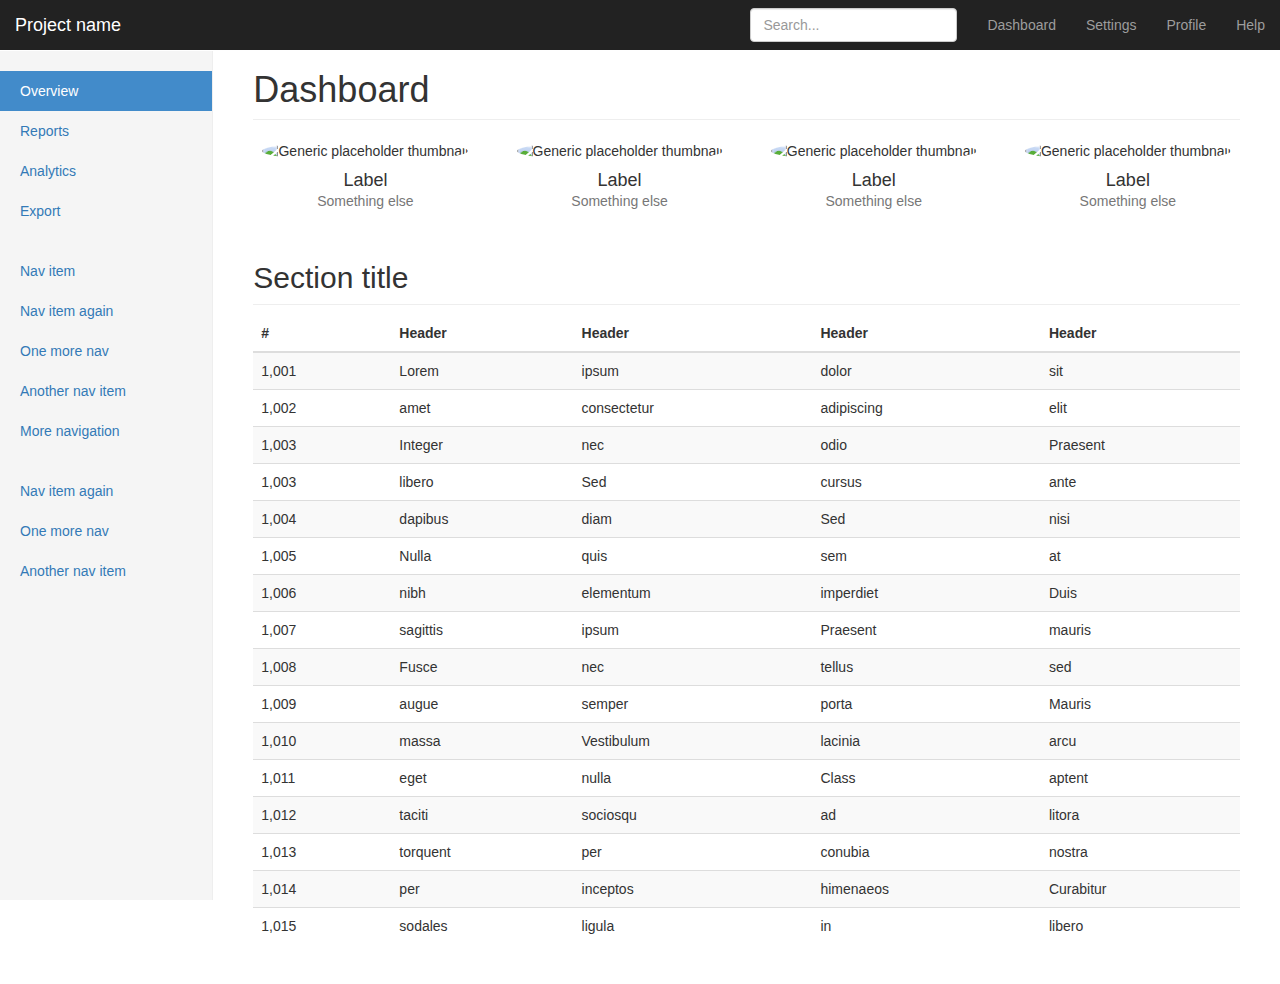
<file: index.html>
<!DOCTYPE html>
<html lang="en">
<head>
    <meta charset="utf-8">
    <meta http-equiv="X-UA-Compatible" content="IE=edge">
    <meta name="viewport" content="width=device-width, initial-scale=1">
    <!-- The above 3 meta tags *must* come first in the head; any other head content must come *after* these tags -->
    <meta name="description" content="">
    <meta name="author" content="">
    <link rel="icon" href="./assets/lib/bootstrap-3.3.2-dist/favicon.ico">

    <title>Dashboard Template for Bootstrap</title>

    <!-- Bootstrap core CSS -->
    <link href="./assets/lib/bootstrap-3.3.2-dist/css/bootstrap.min.css" rel="stylesheet">

    <!-- Custom styles for this template -->
    <link href="./assets/css/dashboard.css" rel="stylesheet">

</head>

<body>

<nav class="navbar navbar-inverse navbar-fixed-top">
    <div class="container-fluid">
        <div class="navbar-header">
            <button type="button" class="navbar-toggle collapsed" data-toggle="collapse" data-target="#navbar" aria-expanded="false" aria-controls="navbar">
                <span class="sr-only">Toggle navigation</span>
                <span class="icon-bar"></span>
                <span class="icon-bar"></span>
                <span class="icon-bar"></span>
            </button>
            <a class="navbar-brand" href="#">Project name</a>
        </div>
        <div id="navbar" class="navbar-collapse collapse">
            <ul class="nav navbar-nav navbar-right">
                <li><a href="#">Dashboard</a></li>
                <li><a href="#">Settings</a></li>
                <li><a href="#">Profile</a></li>
                <li><a href="#">Help</a></li>
            </ul>
            <form class="navbar-form navbar-right">
                <input type="text" class="form-control" placeholder="Search...">
            </form>
        </div>
    </div>
</nav>

<div class="container-fluid">
    <div class="row">
        <div class="col-sm-3 col-md-2 sidebar">
            <ul class="nav nav-sidebar">
                <li class="active"><a href="#">Overview <span class="sr-only">(current)</span></a></li>
                <li><a href="#">Reports</a></li>
                <li><a href="#">Analytics</a></li>
                <li><a href="#">Export</a></li>
            </ul>
            <ul class="nav nav-sidebar">
                <li><a href="">Nav item</a></li>
                <li><a href="">Nav item again</a></li>
                <li><a href="">One more nav</a></li>
                <li><a href="">Another nav item</a></li>
                <li><a href="">More navigation</a></li>
            </ul>
            <ul class="nav nav-sidebar">
                <li><a href="">Nav item again</a></li>
                <li><a href="">One more nav</a></li>
                <li><a href="">Another nav item</a></li>
            </ul>
        </div>
        <div class="col-sm-9 col-sm-offset-3 col-md-10 col-md-offset-2 main">
            <h1 class="page-header">Dashboard</h1>

            <div class="row placeholders">
                <div class="col-xs-6 col-sm-3 placeholder">
                    <img data-src="holder.js/200x200/auto/sky" class="img-responsive" alt="Generic placeholder thumbnail">
                    <h4>Label</h4>
                    <span class="text-muted">Something else</span>
                </div>
                <div class="col-xs-6 col-sm-3 placeholder">
                    <img data-src="holder.js/200x200/auto/vine" class="img-responsive" alt="Generic placeholder thumbnail">
                    <h4>Label</h4>
                    <span class="text-muted">Something else</span>
                </div>
                <div class="col-xs-6 col-sm-3 placeholder">
                    <img data-src="holder.js/200x200/auto/sky" class="img-responsive" alt="Generic placeholder thumbnail">
                    <h4>Label</h4>
                    <span class="text-muted">Something else</span>
                </div>
                <div class="col-xs-6 col-sm-3 placeholder">
                    <img data-src="holder.js/200x200/auto/vine" class="img-responsive" alt="Generic placeholder thumbnail">
                    <h4>Label</h4>
                    <span class="text-muted">Something else</span>
                </div>
            </div>

            <h2 class="sub-header">Section title</h2>
            <div class="table-responsive">
                <table class="table table-striped">
                    <thead>
                    <tr>
                        <th>#</th>
                        <th>Header</th>
                        <th>Header</th>
                        <th>Header</th>
                        <th>Header</th>
                    </tr>
                    </thead>
                    <tbody>
                    <tr>
                        <td>1,001</td>
                        <td>Lorem</td>
                        <td>ipsum</td>
                        <td>dolor</td>
                        <td>sit</td>
                    </tr>
                    <tr>
                        <td>1,002</td>
                        <td>amet</td>
                        <td>consectetur</td>
                        <td>adipiscing</td>
                        <td>elit</td>
                    </tr>
                    <tr>
                        <td>1,003</td>
                        <td>Integer</td>
                        <td>nec</td>
                        <td>odio</td>
                        <td>Praesent</td>
                    </tr>
                    <tr>
                        <td>1,003</td>
                        <td>libero</td>
                        <td>Sed</td>
                        <td>cursus</td>
                        <td>ante</td>
                    </tr>
                    <tr>
                        <td>1,004</td>
                        <td>dapibus</td>
                        <td>diam</td>
                        <td>Sed</td>
                        <td>nisi</td>
                    </tr>
                    <tr>
                        <td>1,005</td>
                        <td>Nulla</td>
                        <td>quis</td>
                        <td>sem</td>
                        <td>at</td>
                    </tr>
                    <tr>
                        <td>1,006</td>
                        <td>nibh</td>
                        <td>elementum</td>
                        <td>imperdiet</td>
                        <td>Duis</td>
                    </tr>
                    <tr>
                        <td>1,007</td>
                        <td>sagittis</td>
                        <td>ipsum</td>
                        <td>Praesent</td>
                        <td>mauris</td>
                    </tr>
                    <tr>
                        <td>1,008</td>
                        <td>Fusce</td>
                        <td>nec</td>
                        <td>tellus</td>
                        <td>sed</td>
                    </tr>
                    <tr>
                        <td>1,009</td>
                        <td>augue</td>
                        <td>semper</td>
                        <td>porta</td>
                        <td>Mauris</td>
                    </tr>
                    <tr>
                        <td>1,010</td>
                        <td>massa</td>
                        <td>Vestibulum</td>
                        <td>lacinia</td>
                        <td>arcu</td>
                    </tr>
                    <tr>
                        <td>1,011</td>
                        <td>eget</td>
                        <td>nulla</td>
                        <td>Class</td>
                        <td>aptent</td>
                    </tr>
                    <tr>
                        <td>1,012</td>
                        <td>taciti</td>
                        <td>sociosqu</td>
                        <td>ad</td>
                        <td>litora</td>
                    </tr>
                    <tr>
                        <td>1,013</td>
                        <td>torquent</td>
                        <td>per</td>
                        <td>conubia</td>
                        <td>nostra</td>
                    </tr>
                    <tr>
                        <td>1,014</td>
                        <td>per</td>
                        <td>inceptos</td>
                        <td>himenaeos</td>
                        <td>Curabitur</td>
                    </tr>
                    <tr>
                        <td>1,015</td>
                        <td>sodales</td>
                        <td>ligula</td>
                        <td>in</td>
                        <td>libero</td>
                    </tr>
                    </tbody>
                </table>
            </div>
        </div>
    </div>
</div>

<!-- Bootstrap core JavaScript
================================================== -->
<!-- Placed at the end of the document so the pages load faster -->
<script src="https://ajax.googleapis.com/ajax/libs/jquery/1.11.2/jquery.min.js"></script>
<script src="./assets/lib/bootstrap-3.3.2-dist/js/bootstrap.min.js"></script>
</body>
</html>
</file>
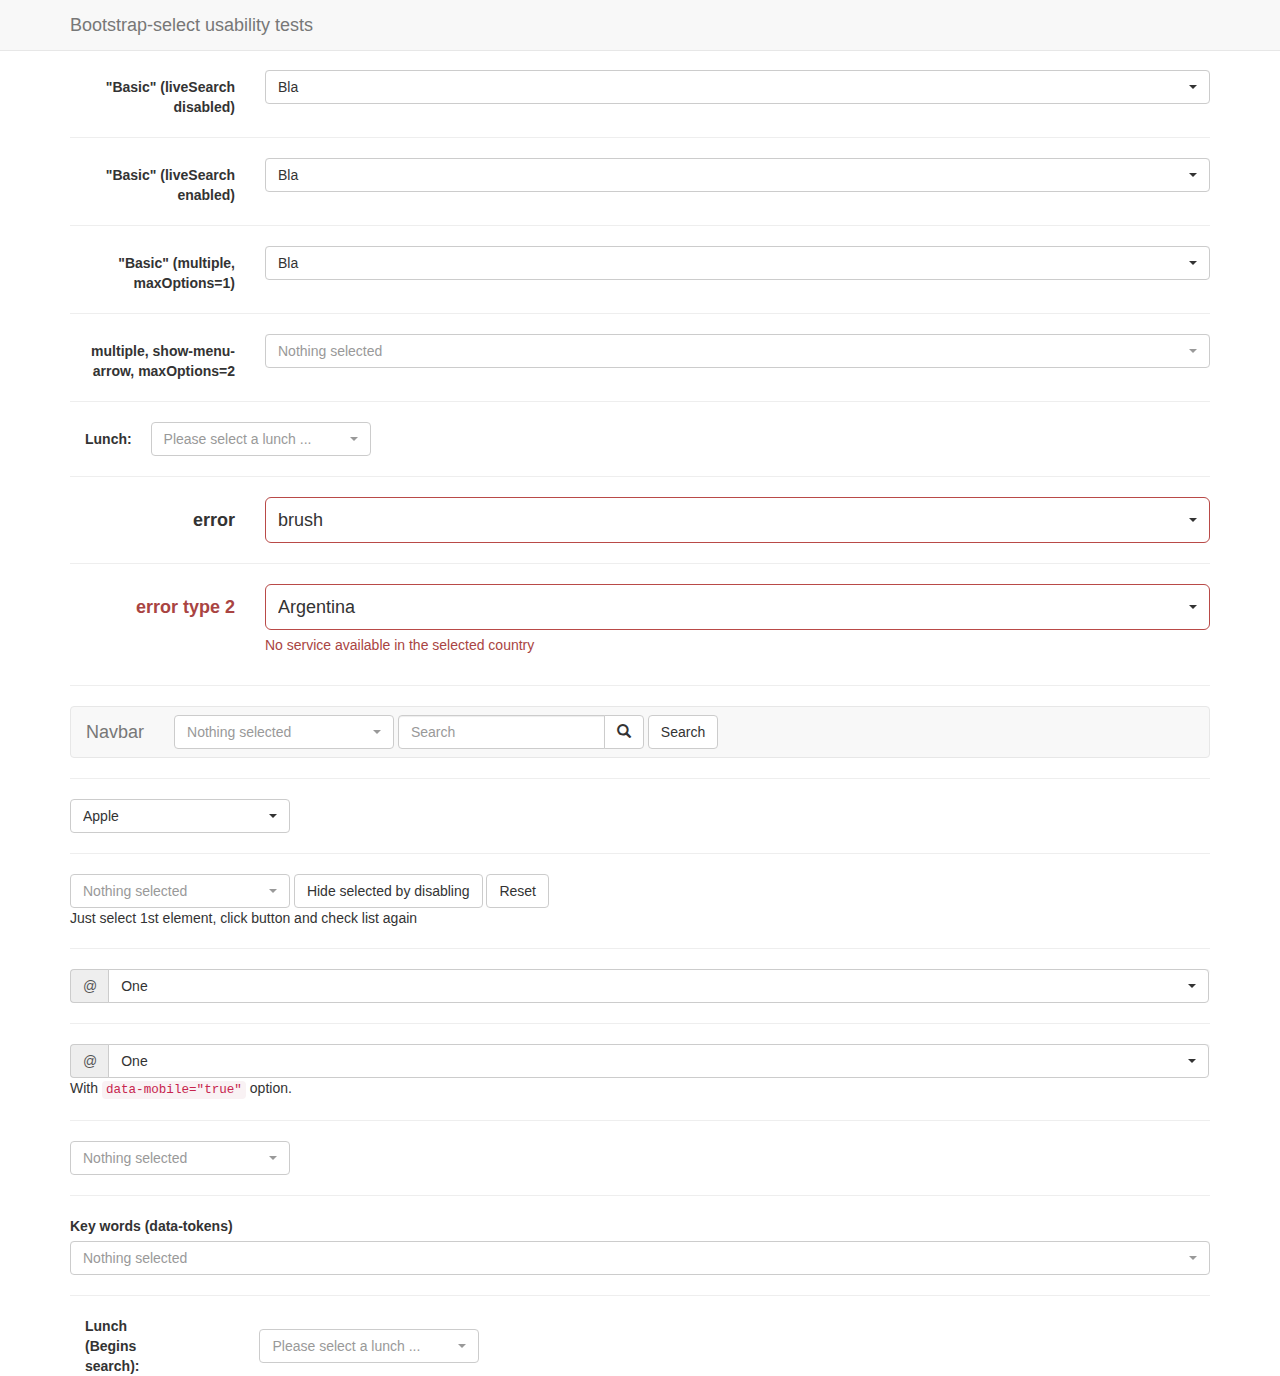
<file: assets/lib/bootstrap-select-1.12.4/test.html>
<!DOCTYPE html>
<html>
<head>
  <title>Bootstrap-select test page</title>

  <meta charset="utf-8">

  <link rel="stylesheet" href="https://maxcdn.bootstrapcdn.com/bootstrap/3.3.4/css/bootstrap.min.css">
  <link rel="stylesheet" href="dist/css/bootstrap-select.css">

  <style>
    body {
      padding-top: 70px;
    }
  </style>

  <script src="https://ajax.googleapis.com/ajax/libs/jquery/1.11.3/jquery.min.js"></script>
  <script src="https://maxcdn.bootstrapcdn.com/bootstrap/3.3.4/js/bootstrap.min.js"></script>
  <script src="dist/js/bootstrap-select.js"></script>
</head>
<body>
<nav class="navbar navbar-default navbar-fixed-top" role="navigation">
  <div class="container">
    <div class="navbar-header">
      <a class="navbar-brand" href="#">Bootstrap-select usability tests</a>
    </div>
  </div>
</nav>

<div class="container">
  <form class="form-horizontal" role="form">
    <div class="form-group">
      <label for="basic" class="col-lg-2 control-label">"Basic" (liveSearch disabled)</label>

      <div class="col-lg-10">
        <select id="basic" class="selectpicker show-tick form-control">
          <option>cow</option>
          <option data-subtext="option subtext">bull</option>
          <option class="get-class" disabled>ox</option>
          <optgroup label="test" data-subtext="optgroup subtext">
            <option>ASD</option>
            <option selected>Bla</option>
            <option>Ble</option>
          </optgroup>
        </select>
      </div>
    </div>
  </form>

  <hr>

  <form class="form-horizontal" role="form">
    <div class="form-group">
      <label for="basic" class="col-lg-2 control-label">"Basic" (liveSearch enabled)</label>

      <div class="col-lg-10">
        <select id="basic" class="selectpicker show-tick form-control" data-live-search="true">
          <option>cow</option>
          <option data-subtext="option subtext">bull</option>
          <option class="get-class" disabled>ox</option>
          <optgroup label="test" data-subtext="optgroup subtext">
            <option>ASD</option>
            <option selected>Bla</option>
            <option>Ble</option>
          </optgroup>
        </select>
      </div>
    </div>
  </form>

  <hr>
  <form class="form-horizontal" role="form">
    <div class="form-group">
      <label for="basic2" class="col-lg-2 control-label">"Basic" (multiple, maxOptions=1)</label>

      <div class="col-lg-10">
        <select id="basic2" class="show-tick form-control" multiple>
          <option>cow</option>
          <option>bull</option>
          <option class="get-class" disabled>ox</option>
          <optgroup label="test" data-subtext="another test">
            <option>ASD</option>
            <option selected>Bla</option>
            <option>Ble</option>
          </optgroup>
        </select>
      </div>
    </div>
  </form>

  <hr>
  <form class="form-horizontal" role="form">
    <div class="form-group">
      <label for="maxOption2" class="col-lg-2 control-label">multiple, show-menu-arrow, maxOptions=2</label>

      <div class="col-lg-10">
        <select id="maxOption2" class="selectpicker show-menu-arrow form-control" multiple data-max-options="2">
          <option>chicken</option>
          <option>turkey</option>
          <option disabled>duck</option>
          <option>goose</option>
        </select>
      </div>
    </div>
  </form>

  <hr>
  <form class="form-inline">
    <div class="form-group">
      <label class="col-md-1 control-label" for="lunch">Lunch:</label>
    </div>
    <div class="form-group">
      <select id="lunch" class="selectpicker" data-live-search="true" title="Please select a lunch ...">
        <option>Hot Dog, Fries and a Soda</option>
        <option>Burger, Shake and a Smile</option>
        <option>Sugar, Spice and all things nice</option>
        <option>Baby Back Ribs</option>
        <option>A really really long option made to illustrate an issue with the live search in an inline form</option>
      </select>
    </div>
  </form>

  <hr>
  <form class="form-horizontal" role="form">
    <div class="form-group form-group-lg">
      <label for="error" class="col-lg-2 control-label">error</label>

      <div class="col-lg-10 error">
        <select id="error" class="selectpicker show-tick form-control">
          <option>pen</option>
          <option>pencil</option>
          <option selected>brush</option>
        </select>
      </div>
    </div>
  </form>

  <hr>
  <form class="form-horizontal" role="form">
    <div class="form-group has-error form-group-lg">
      <label class="control-label col-lg-2" for="country">error type 2</label>

      <div class="col-lg-10">
        <select id="country" name="country" class="form-control selectpicker">
          <option>Argentina</option>
          <option>United State</option>
          <option>Mexico</option>
        </select>

        <p class="help-block">No service available in the selected country</p>
      </div>
    </div>
  </form>

  <hr>
  <nav class="navbar navbar-default" role="navigation">
    <div class="container-fluid">
      <div class="navbar-header">
        <a class="navbar-brand" href="#">Navbar</a>
      </div>

      <form class="navbar-form navbar-left" role="search">
        <div class="form-group">
          <select class="selectpicker" multiple data-live-search="true" data-live-search-placeholder="Search" data-actions-box="true">
            <optgroup label="filter1">
              <option>option1</option>
              <option>option2</option>
              <option>option3</option>
              <option>option4</option>
            </optgroup>
            <optgroup label="filter2">
              <option>option1</option>
              <option>option2</option>
              <option>option3</option>
              <option>option4</option>
            </optgroup>
            <optgroup label="filter3">
              <option>option1</option>
              <option>option2</option>
              <option>option3</option>
              <option>option4</option>
            </optgroup>
          </select>
        </div>

        <div class="input-group">
          <input type="text" class="form-control" placeholder="Search" name="q">

          <div class="input-group-btn">
            <button class="btn btn-default" type="submit"><i class="glyphicon glyphicon-search"></i></button>
          </div>
        </div>
        <button type="submit" class="btn btn-default">Search</button>
      </form>

    </div>
    <!-- .container-fluid -->
  </nav>

  <hr>
  <select id="first-disabled" class="selectpicker" data-hide-disabled="true" data-live-search="true">
    <optgroup disabled="disabled" label="disabled">
      <option>Hidden</option>
    </optgroup>
    <optgroup label="Fruit">
      <option>Apple</option>
      <option>Orange</option>
    </optgroup>
    <optgroup label="Vegetable">
      <option>Corn</option>
      <option>Carrot</option>
    </optgroup>
  </select>

  <hr>
  <select id="first-disabled2" class="selectpicker" multiple data-hide-disabled="true" data-size="5">
    <option>Apple</option>
    <option>Banana</option>
    <option>Orange</option>
    <option>Pineapple</option>
    <option>Apple2</option>
    <option>Banana2</option>
    <option>Orange2</option>
    <option>Pineapple2</option>
    <option>Apple2</option>
    <option>Banana2</option>
    <option>Orange2</option>
    <option>Pineapple2</option>
  </select>
  <button id="special" class="btn btn-default">Hide selected by disabling</button>
  <button id="special2" class="btn btn-default">Reset</button>
  <p>Just select 1st element, click button and check list again</p>

  <hr>
  <div class="input-group">
    <span class="input-group-addon">@</span>
    <select class="form-control selectpicker">
      <option>One</option>
      <option>Two</option>
      <option>Three</option>
    </select>
  </div>

  <hr>
  <div class="input-group">
    <span class="input-group-addon">@</span>
    <select class="form-control selectpicker" data-mobile="true">
      <option>One</option>
      <option>Two</option>
      <option>Three</option>
    </select>
  </div>
  <p>With <code>data-mobile="true"</code> option.</p>

  <hr>
  <select id="done" class="selectpicker" multiple data-done-button="true">
    <option>Apple</option>
    <option>Banana</option>
    <option>Orange</option>
    <option>Pineapple</option>
    <option>Apple2</option>
    <option>Banana2</option>
    <option>Orange2</option>
    <option>Pineapple2</option>
    <option>Apple2</option>
    <option>Banana2</option>
    <option>Orange2</option>
    <option>Pineapple2</option>
  </select>

  <hr>

  <div class="form-group">
    <label for="tokens">Key words (data-tokens)</label>
    <select id="tokens" class="selectpicker form-control" multiple data-live-search="true">
      <option data-tokens="first">I actually am called "one"</option>
      <option data-tokens="second">And me "two"</option>
      <option data-tokens="last">I am "three"</option>
    </select>
  </div>

  <hr>
  <form class="form-inline">
    <div class="form-group">
      <label class="col-md-1 control-label" for="lunchBegins">Lunch (Begins search):</label>
    </div>
    <div class="form-group">
      <select id="lunchBegins" class="selectpicker" data-live-search="true" data-live-search-style="begins" title="Please select a lunch ...">
        <option>Hot Dog, Fries and a Soda</option>
        <option>Burger, Shake and a Smile</option>
        <option>Sugar, Spice and all things nice</option>
        <option>Baby Back Ribs</option>
        <option>A really really long option made to illustrate an issue with the live search in an inline form</option>
      </select>
    </div>
  </form>
</div>

<script>
  $(document).ready(function () {
    var mySelect = $('#first-disabled2');

    $('#special').on('click', function () {
      mySelect.find('option:selected').prop('disabled', true);
      mySelect.selectpicker('refresh');
    });

    $('#special2').on('click', function () {
      mySelect.find('option:disabled').prop('disabled', false);
      mySelect.selectpicker('refresh');
    });

    $('#basic2').selectpicker({
      liveSearch: true,
      maxOptions: 1
    });
  });
</script>
</body>
</html>
</file>
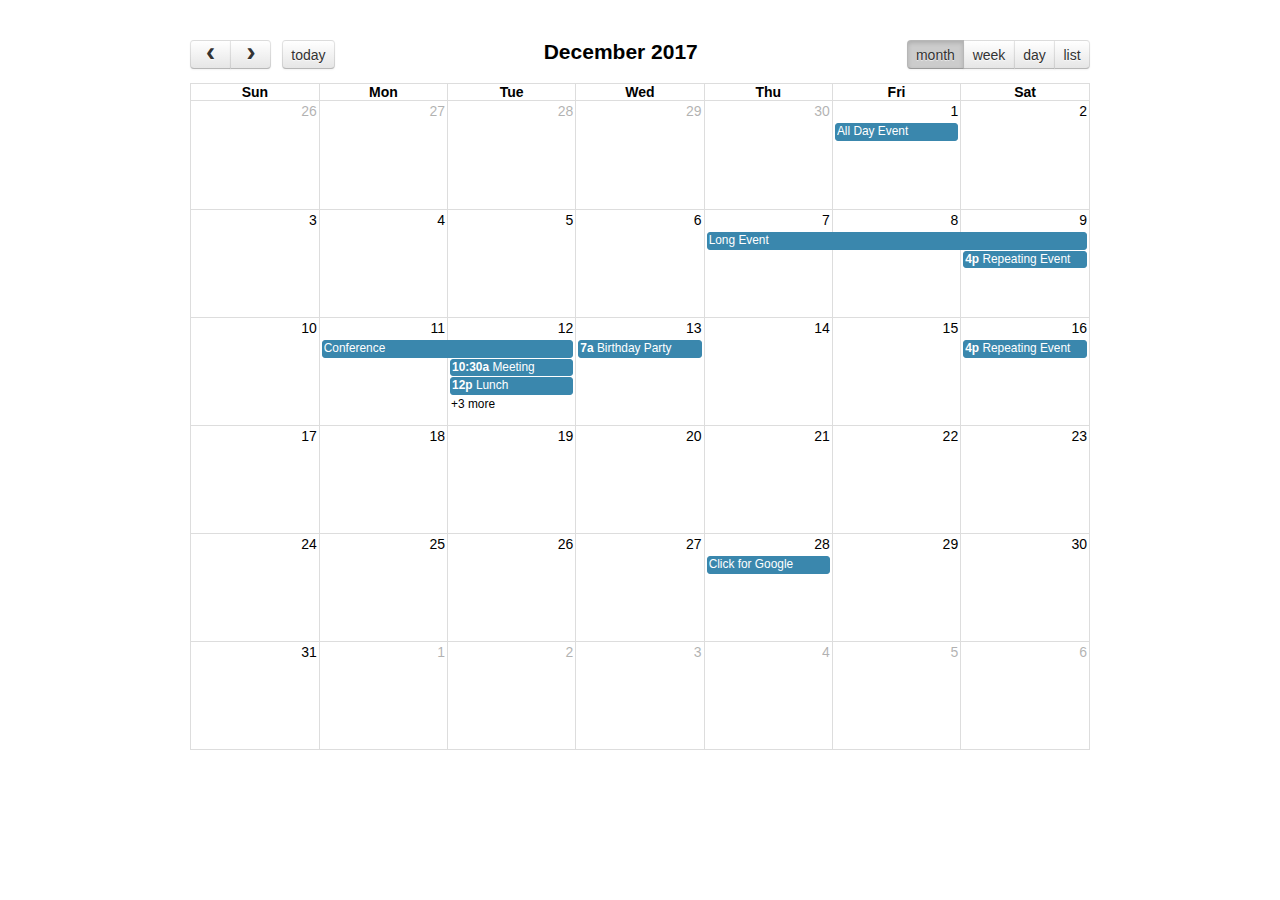
<file: assets/lib/fullcalendar-3.8.0/demos/agenda-views.html>
<!DOCTYPE html>
<html>
<head>
<meta charset='utf-8' />
<link href='../fullcalendar.min.css' rel='stylesheet' />
<link href='../fullcalendar.print.min.css' rel='stylesheet' media='print' />
<script src='../lib/moment.min.js'></script>
<script src='../lib/jquery.min.js'></script>
<script src='../fullcalendar.min.js'></script>
<script>

  $(document).ready(function() {

    $('#calendar').fullCalendar({
      header: {
        left: 'prev,next today',
        center: 'title',
        right: 'month,agendaWeek,agendaDay,listWeek'
      },
      defaultDate: '2017-12-12',
      navLinks: true, // can click day/week names to navigate views
      editable: true,
      eventLimit: true, // allow "more" link when too many events
      events: [
        {
          title: 'All Day Event',
          start: '2017-12-01',
        },
        {
          title: 'Long Event',
          start: '2017-12-07',
          end: '2017-12-10'
        },
        {
          id: 999,
          title: 'Repeating Event',
          start: '2017-12-09T16:00:00'
        },
        {
          id: 999,
          title: 'Repeating Event',
          start: '2017-12-16T16:00:00'
        },
        {
          title: 'Conference',
          start: '2017-12-11',
          end: '2017-12-13'
        },
        {
          title: 'Meeting',
          start: '2017-12-12T10:30:00',
          end: '2017-12-12T12:30:00'
        },
        {
          title: 'Lunch',
          start: '2017-12-12T12:00:00'
        },
        {
          title: 'Meeting',
          start: '2017-12-12T14:30:00'
        },
        {
          title: 'Happy Hour',
          start: '2017-12-12T17:30:00'
        },
        {
          title: 'Dinner',
          start: '2017-12-12T20:00:00'
        },
        {
          title: 'Birthday Party',
          start: '2017-12-13T07:00:00'
        },
        {
          title: 'Click for Google',
          url: 'http://google.com/',
          start: '2017-12-28'
        }
      ]
    });

  });

</script>
<style>

  body {
    margin: 40px 10px;
    padding: 0;
    font-family: "Lucida Grande",Helvetica,Arial,Verdana,sans-serif;
    font-size: 14px;
  }

  #calendar {
    max-width: 900px;
    margin: 0 auto;
  }

</style>
</head>
<body>

  <div id='calendar'></div>

</body>
</html>
</file>
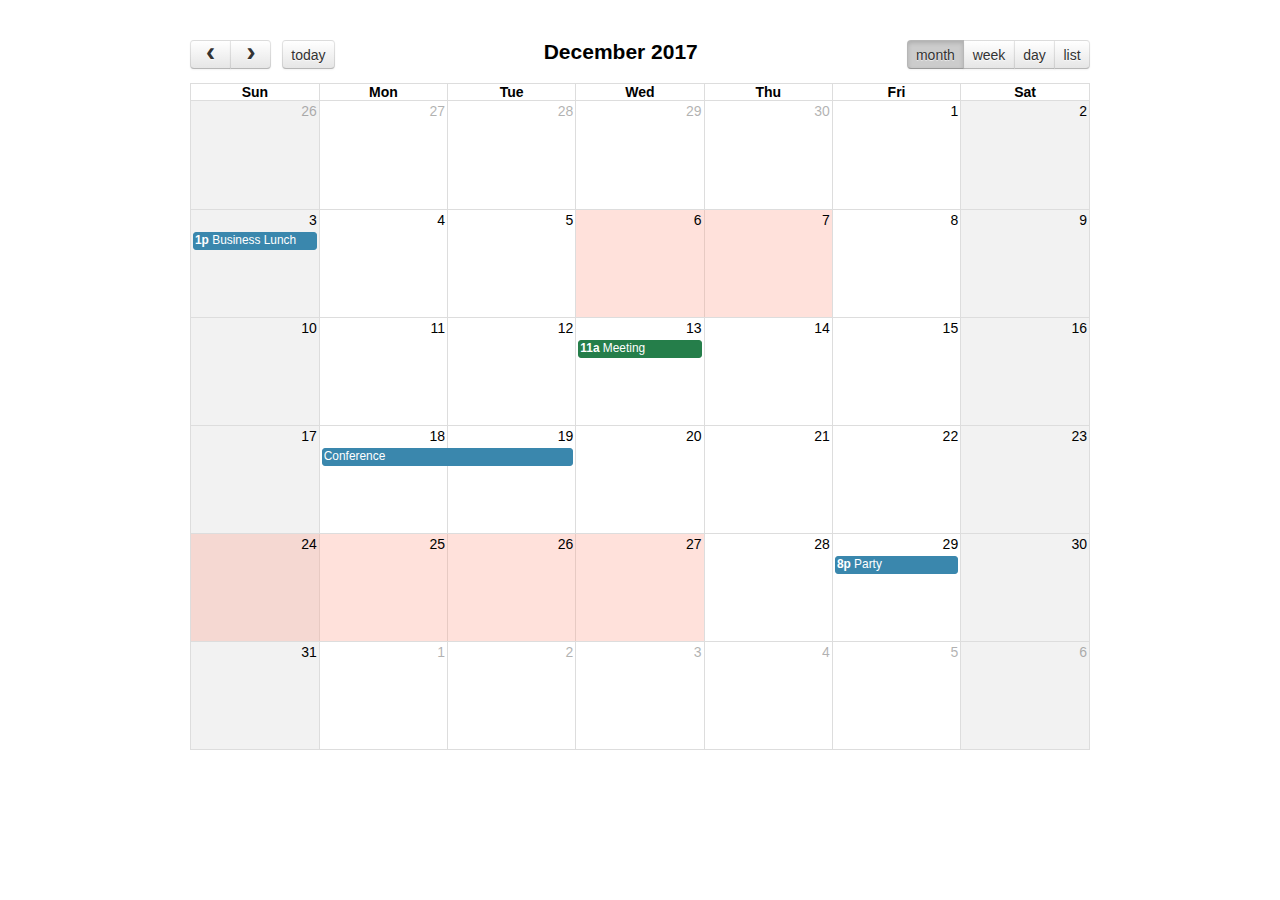
<file: assets/lib/fullcalendar-3.8.0/demos/background-events.html>
<!DOCTYPE html>
<html>
<head>
<meta charset='utf-8' />
<link href='../fullcalendar.min.css' rel='stylesheet' />
<link href='../fullcalendar.print.min.css' rel='stylesheet' media='print' />
<script src='../lib/moment.min.js'></script>
<script src='../lib/jquery.min.js'></script>
<script src='../fullcalendar.min.js'></script>
<script>

  $(document).ready(function() {

    $('#calendar').fullCalendar({
      header: {
        left: 'prev,next today',
        center: 'title',
        right: 'month,agendaWeek,agendaDay,listMonth'
      },
      defaultDate: '2017-12-12',
      navLinks: true, // can click day/week names to navigate views
      businessHours: true, // display business hours
      editable: true,
      events: [
        {
          title: 'Business Lunch',
          start: '2017-12-03T13:00:00',
          constraint: 'businessHours'
        },
        {
          title: 'Meeting',
          start: '2017-12-13T11:00:00',
          constraint: 'availableForMeeting', // defined below
          color: '#257e4a'
        },
        {
          title: 'Conference',
          start: '2017-12-18',
          end: '2017-12-20'
        },
        {
          title: 'Party',
          start: '2017-12-29T20:00:00'
        },

        // areas where "Meeting" must be dropped
        {
          id: 'availableForMeeting',
          start: '2017-12-11T10:00:00',
          end: '2017-12-11T16:00:00',
          rendering: 'background'
        },
        {
          id: 'availableForMeeting',
          start: '2017-12-13T10:00:00',
          end: '2017-12-13T16:00:00',
          rendering: 'background'
        },

        // red areas where no events can be dropped
        {
          start: '2017-12-24',
          end: '2017-12-28',
          overlap: false,
          rendering: 'background',
          color: '#ff9f89'
        },
        {
          start: '2017-12-06',
          end: '2017-12-08',
          overlap: false,
          rendering: 'background',
          color: '#ff9f89'
        }
      ]
    });

  });

</script>
<style>

  body {
    margin: 40px 10px;
    padding: 0;
    font-family: "Lucida Grande",Helvetica,Arial,Verdana,sans-serif;
    font-size: 14px;
  }

  #calendar {
    max-width: 900px;
    margin: 0 auto;
  }

</style>
</head>
<body>

  <div id='calendar'></div>

</body>
</html>
</file>
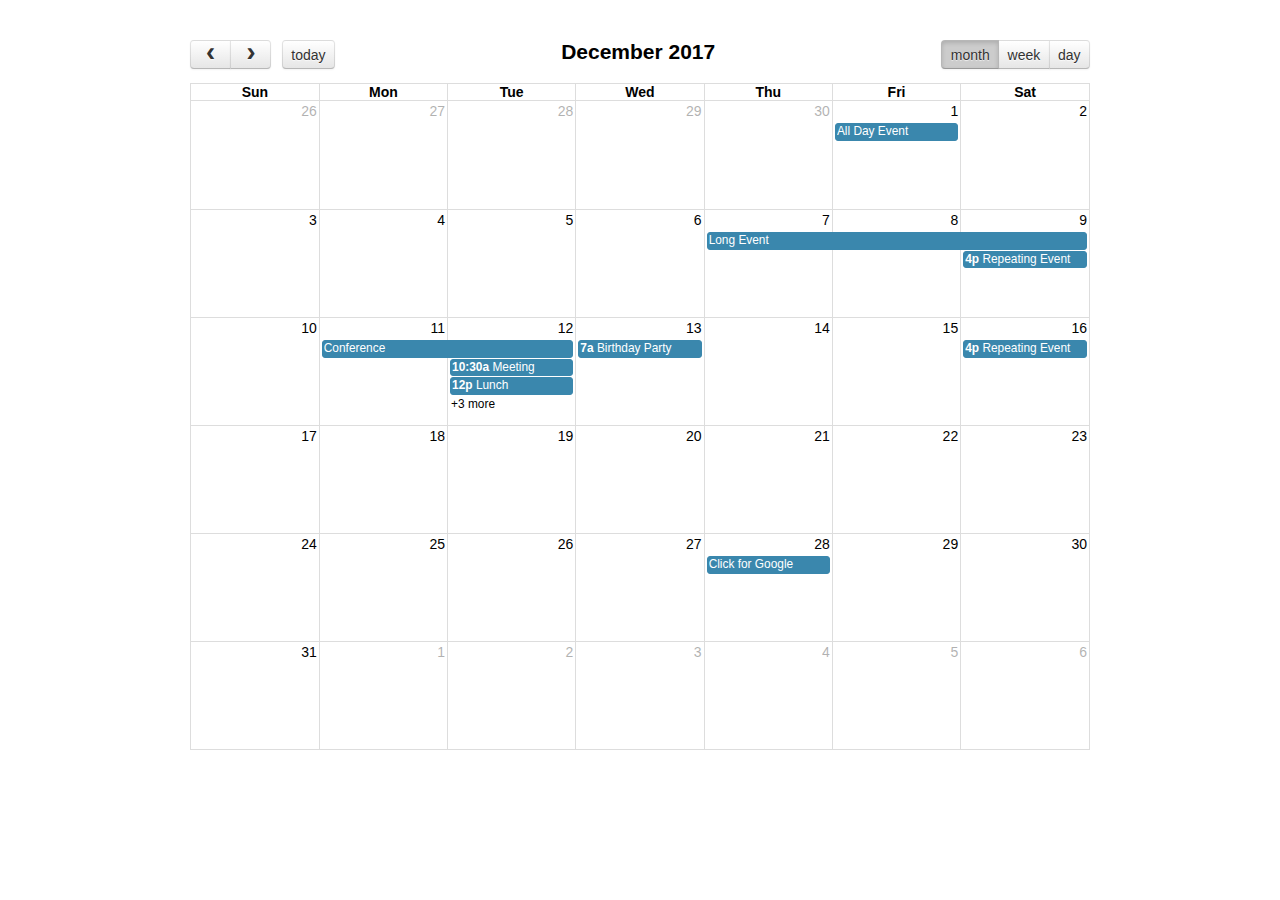
<file: assets/lib/fullcalendar-3.8.0/demos/basic-views.html>
<!DOCTYPE html>
<html>
<head>
<meta charset='utf-8' />
<link href='../fullcalendar.min.css' rel='stylesheet' />
<link href='../fullcalendar.print.min.css' rel='stylesheet' media='print' />
<script src='../lib/moment.min.js'></script>
<script src='../lib/jquery.min.js'></script>
<script src='../fullcalendar.min.js'></script>
<script>

  $(document).ready(function() {

    $('#calendar').fullCalendar({
      header: {
        left: 'prev,next today',
        center: 'title',
        right: 'month,basicWeek,basicDay'
      },
      defaultDate: '2017-12-12',
      navLinks: true, // can click day/week names to navigate views
      editable: true,
      eventLimit: true, // allow "more" link when too many events
      events: [
        {
          title: 'All Day Event',
          start: '2017-12-01'
        },
        {
          title: 'Long Event',
          start: '2017-12-07',
          end: '2017-12-10'
        },
        {
          id: 999,
          title: 'Repeating Event',
          start: '2017-12-09T16:00:00'
        },
        {
          id: 999,
          title: 'Repeating Event',
          start: '2017-12-16T16:00:00'
        },
        {
          title: 'Conference',
          start: '2017-12-11',
          end: '2017-12-13'
        },
        {
          title: 'Meeting',
          start: '2017-12-12T10:30:00',
          end: '2017-12-12T12:30:00'
        },
        {
          title: 'Lunch',
          start: '2017-12-12T12:00:00'
        },
        {
          title: 'Meeting',
          start: '2017-12-12T14:30:00'
        },
        {
          title: 'Happy Hour',
          start: '2017-12-12T17:30:00'
        },
        {
          title: 'Dinner',
          start: '2017-12-12T20:00:00'
        },
        {
          title: 'Birthday Party',
          start: '2017-12-13T07:00:00'
        },
        {
          title: 'Click for Google',
          url: 'http://google.com/',
          start: '2017-12-28'
        }
      ]
    });

  });

</script>
<style>

  body {
    margin: 40px 10px;
    padding: 0;
    font-family: "Lucida Grande",Helvetica,Arial,Verdana,sans-serif;
    font-size: 14px;
  }

  #calendar {
    max-width: 900px;
    margin: 0 auto;
  }

</style>
</head>
<body>

  <div id='calendar'></div>

</body>
</html>
</file>
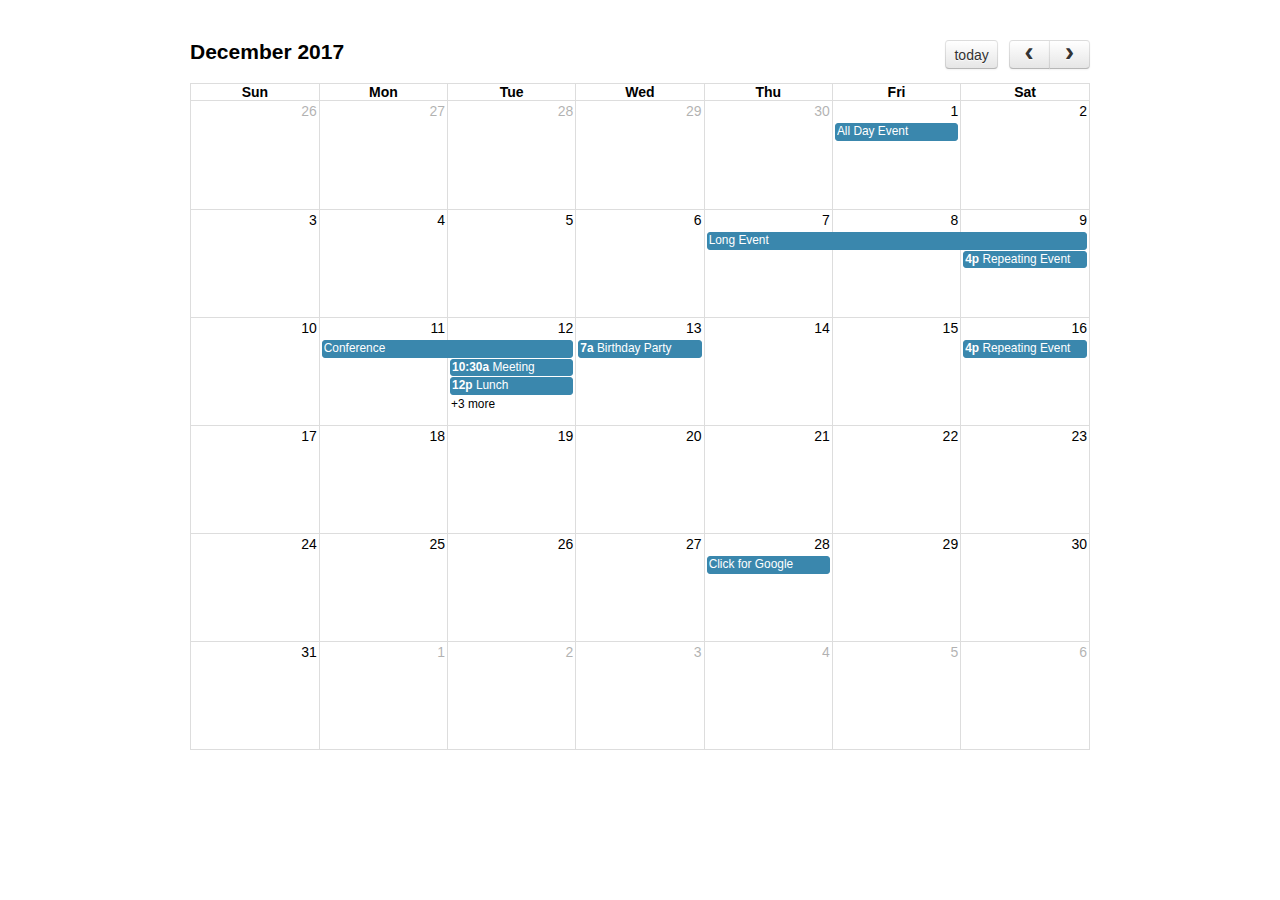
<file: assets/lib/fullcalendar-3.8.0/demos/default.html>
<!DOCTYPE html>
<html>
<head>
<meta charset='utf-8' />
<link href='../fullcalendar.min.css' rel='stylesheet' />
<link href='../fullcalendar.print.min.css' rel='stylesheet' media='print' />
<script src='../lib/moment.min.js'></script>
<script src='../lib/jquery.min.js'></script>
<script src='../fullcalendar.min.js'></script>
<script>

  $(document).ready(function() {

    $('#calendar').fullCalendar({
      defaultDate: '2017-12-12',
      editable: true,
      eventLimit: true, // allow "more" link when too many events
      events: [
        {
          title: 'All Day Event',
          start: '2017-12-01'
        },
        {
          title: 'Long Event',
          start: '2017-12-07',
          end: '2017-12-10'
        },
        {
          id: 999,
          title: 'Repeating Event',
          start: '2017-12-09T16:00:00'
        },
        {
          id: 999,
          title: 'Repeating Event',
          start: '2017-12-16T16:00:00'
        },
        {
          title: 'Conference',
          start: '2017-12-11',
          end: '2017-12-13'
        },
        {
          title: 'Meeting',
          start: '2017-12-12T10:30:00',
          end: '2017-12-12T12:30:00'
        },
        {
          title: 'Lunch',
          start: '2017-12-12T12:00:00'
        },
        {
          title: 'Meeting',
          start: '2017-12-12T14:30:00'
        },
        {
          title: 'Happy Hour',
          start: '2017-12-12T17:30:00'
        },
        {
          title: 'Dinner',
          start: '2017-12-12T20:00:00'
        },
        {
          title: 'Birthday Party',
          start: '2017-12-13T07:00:00'
        },
        {
          title: 'Click for Google',
          url: 'http://google.com/',
          start: '2017-12-28'
        }
      ]
    });

  });

</script>
<style>

  body {
    margin: 40px 10px;
    padding: 0;
    font-family: "Lucida Grande",Helvetica,Arial,Verdana,sans-serif;
    font-size: 14px;
  }

  #calendar {
    max-width: 900px;
    margin: 0 auto;
  }

</style>
</head>
<body>

  <div id='calendar'></div>

</body>
</html>
</file>
<file: assets/css/dashboard.css>
/*
 * Base structure
 */

/* Move down content because we have a fixed navbar that is 50px tall */
body {
    padding-top: 50px;
}


/*
 * Global add-ons
 */

.sub-header {
    padding-bottom: 10px;
    border-bottom: 1px solid #eee;
}

/*
 * Top navigation
 * Hide default border to remove 1px line.
 */
.navbar-fixed-top {
    border: 0;
}

/*
 * Sidebar
 */

/* Hide for mobile, show later */
.sidebar {
    display: none;
}
@media (min-width: 768px) {
    .sidebar {
        position: fixed;
        top: 51px;
        bottom: 0;
        left: 0;
        z-index: 1000;
        display: block;
        padding: 20px;
        overflow-x: hidden;
        overflow-y: auto; /* Scrollable contents if viewport is shorter than content. */
        background-color: #f5f5f5;
        border-right: 1px solid #eee;
    }
}

/* Sidebar navigation */
.nav-sidebar {
    margin-right: -21px; /* 20px padding + 1px border */
    margin-bottom: 20px;
    margin-left: -20px;
}
.nav-sidebar > li > a {
    padding-right: 20px;
    padding-left: 20px;
}
.nav-sidebar > .active > a,
.nav-sidebar > .active > a:hover,
.nav-sidebar > .active > a:focus {
    color: #fff;
    background-color: #428bca;
}


/*
 * Main content
 */

.main {
    padding: 20px;
}
@media (min-width: 768px) {
    .main {
        padding-right: 40px;
        padding-left: 40px;
    }
}
.main .page-header {
    margin-top: 0;
}


/*
 * Placeholder dashboard ideas
 */

.placeholders {
    margin-bottom: 30px;
    text-align: center;
}
.placeholders h4 {
    margin-bottom: 0;
}
.placeholder {
    margin-bottom: 20px;
}
.placeholder img {
    display: inline-block;
    border-radius: 50%;
}
</file>
